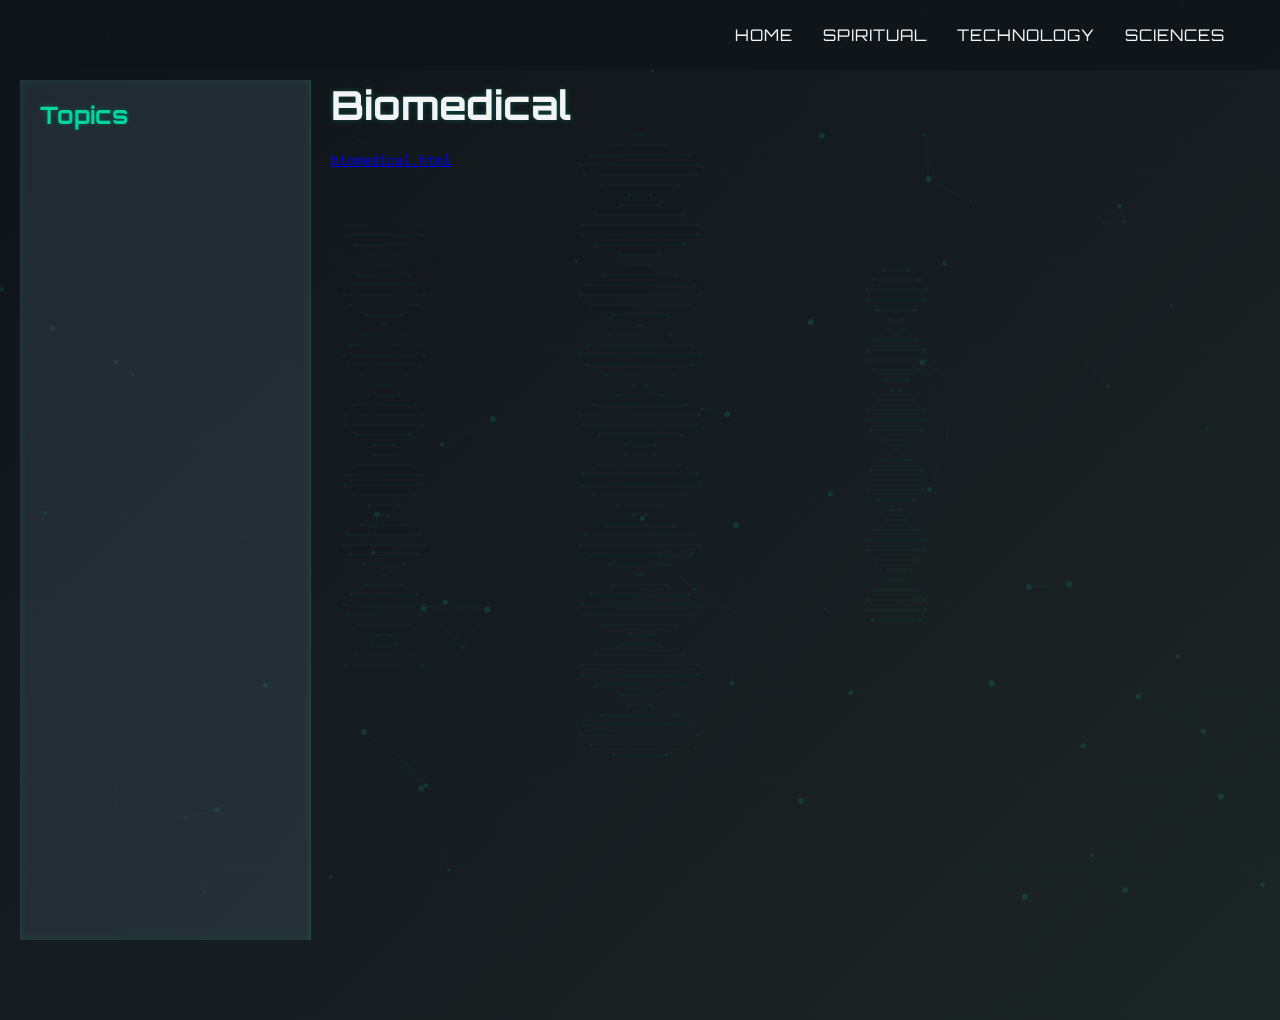
<file: biomedical.html>
<!DOCTYPE html>
<html lang="en">
<head>
    <meta charset="UTF-8">
    <meta name="viewport" content="width=device-width, initial-scale=1.0">
    <title>Biomedical - MyViews</title>
    <link rel="stylesheet" href="subpages.css">
    <link href="https://fonts.googleapis.com/css2?family=Orbitron:wght@400;700&family=Roboto+Mono&display=swap" rel="stylesheet">

</head>
<body data-page="biomedical">
    <canvas id="background-canvas"></canvas>
    <header>
        <nav>
            <a href="index.html">Home</a>
            <a href="spiritual.html">Spiritual</a>
            <a href="technology.html">Technology</a>
            <a href="sciences.html">Sciences</a>
        </nav>
    </header>
    <section class="content-page">
        <div class="sidebar">
            <h2>Topics</h2>
            <ul id="subtopics">
                <!-- JS populates subtopics -->
            </ul>
        </div>
        <div class="main-content">
            <h1>Biomedical</h1>
            <!--<div class="heartbeat"></div> <!-- Heartbeat replaces scanline -->
            <div class="breadcrumbs" id="breadcrumbs"></div>
            <div class="notes" id="notes">
                <!-- JS populates note cards -->
            </div>
            <a href="#" class="back-to-top">↑ Top</a>
        </div>
        <div class="scroll-progress"></div>
    </section>
    <script src="script.js"></script>
</body>
</html>
</file>
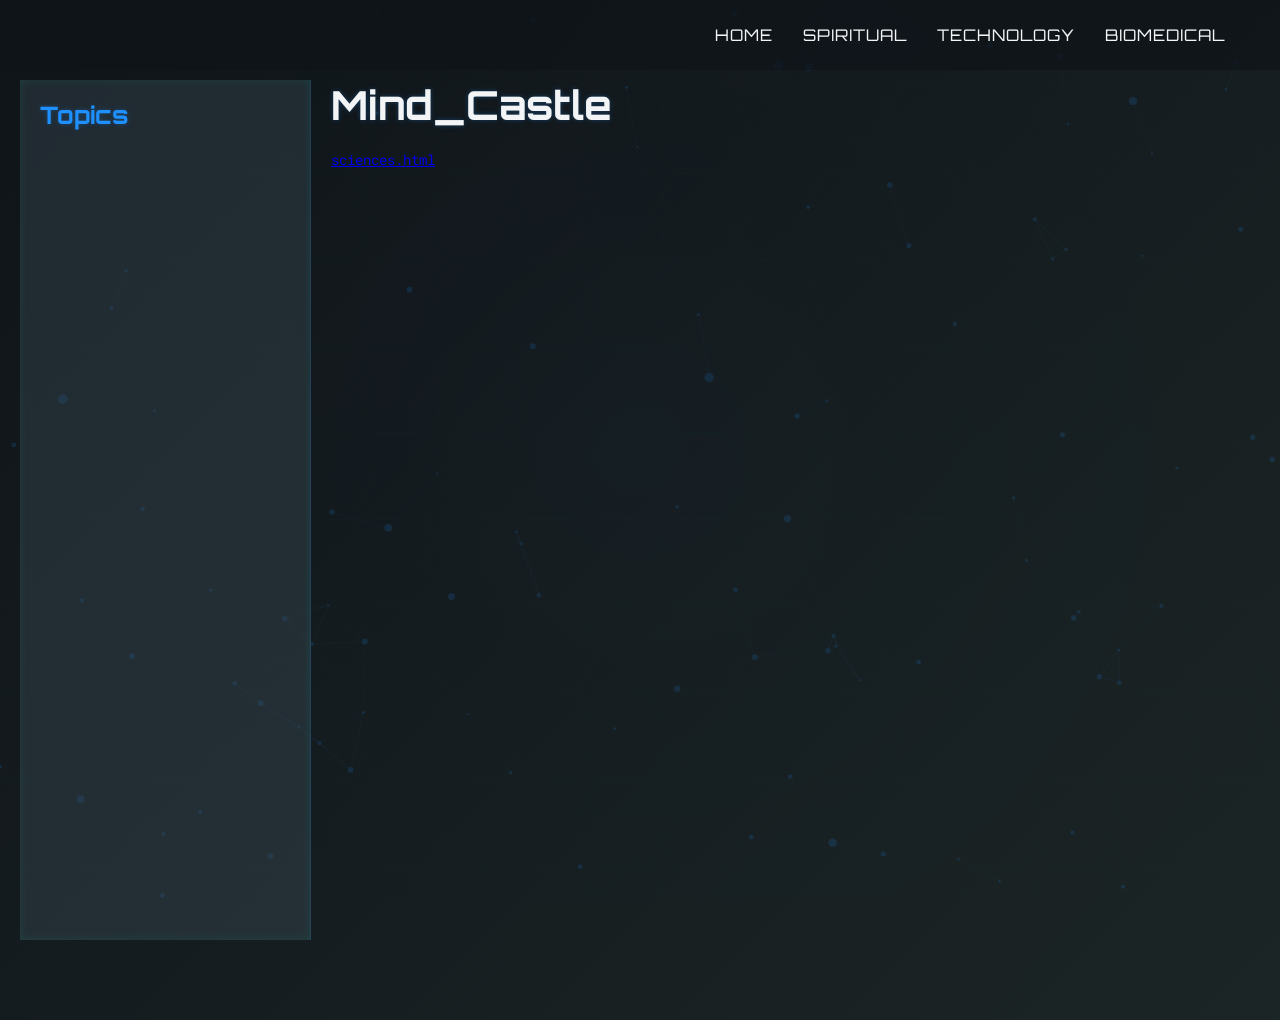
<file: sciences.html>
<!DOCTYPE html>
<html lang="en">
<head>
    <meta charset="UTF-8">
    <meta name="viewport" content="width=device-width, initial-scale=1.0">
    <title>Mind_Castle - MyViews</title>
    <link rel="stylesheet" href="subpages.css">
    <link href="https://fonts.googleapis.com/css2?family=Orbitron:wght@400;700&family=Roboto+Mono&display=swap" rel="stylesheet">

</head>
<body data-page="sciences">
    <canvas id="background-canvas"></canvas>
    <header>
        <nav>
            <a href="index.html">Home</a>
            <a href="spiritual.html">Spiritual</a>
            <a href="technology.html">Technology</a>
            <a href="biomedical.html">Biomedical</a>
        </nav>
    </header>
    <section class="content-page">
        <div class="sidebar">
            <h2>Topics</h2>
            <ul id="subtopics">
                <!-- JS populates subtopics -->
            </ul>
        </div>
        <div class="main-content">
            <h1>Mind_Castle</h1>
            <div class="breadcrumbs" id="breadcrumbs"></div>
            <div class="notes" id="notes">
                <!-- JS populates note cards -->
            </div>
            <a href="#" class="back-to-top">↑ Top</a>
        </div>
        <div class="scroll-progress"></div>
    </section>
    <script src="script.js"></script>
</body>
</html>
</file>
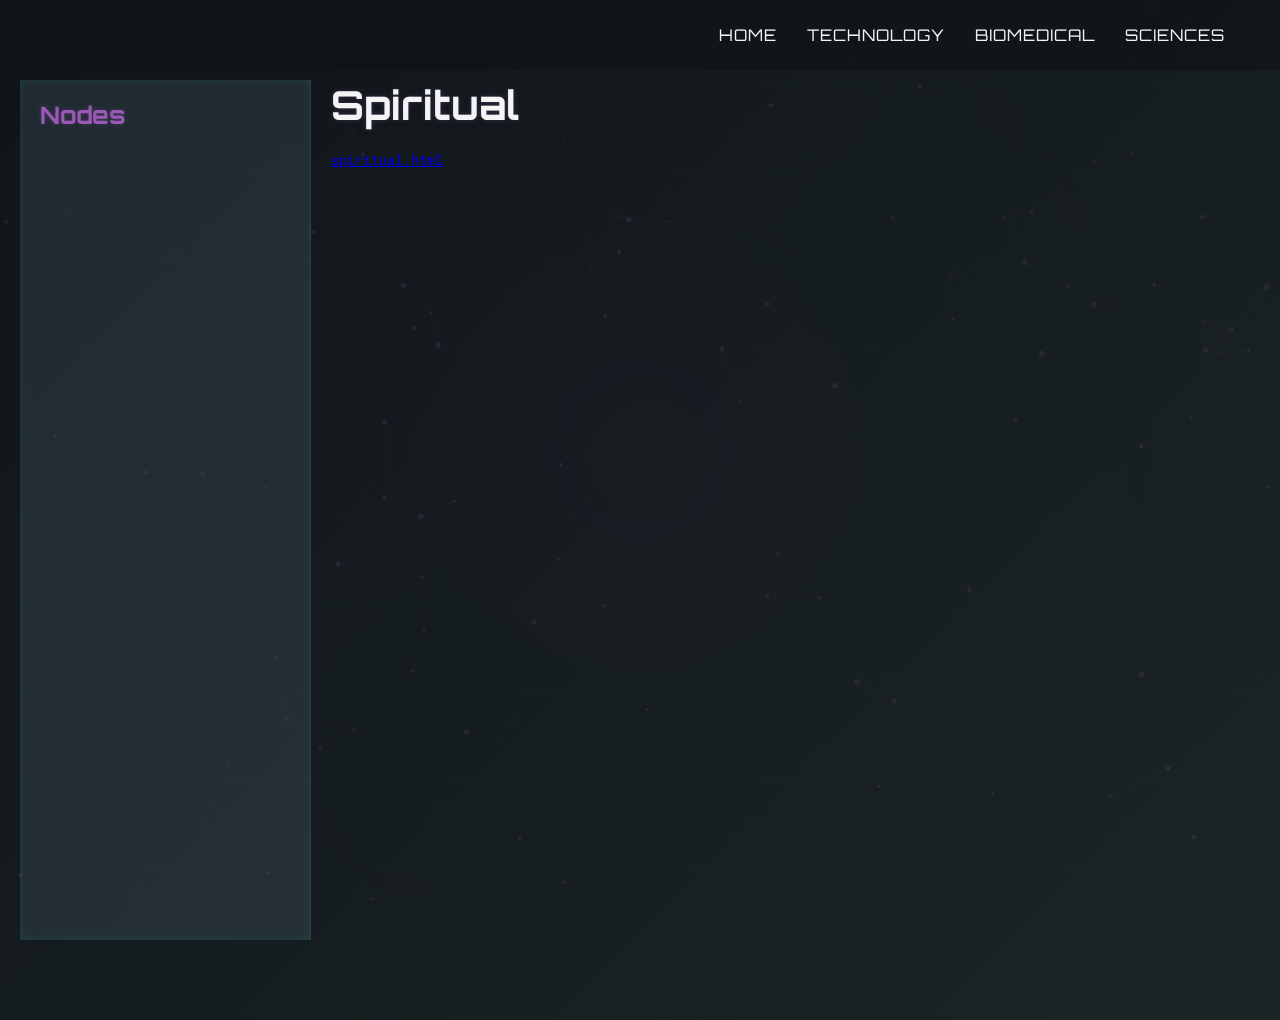
<file: spiritual.html>
<!DOCTYPE html>
<html lang="en">
<head>
    <meta charset="UTF-8">
    <meta name="viewport" content="width=device-width, initial-scale=1.0">
    <title>Spiritual - MyViews</title>
    <link rel="stylesheet" href="subpages.css">
    <link href="https://fonts.googleapis.com/css2?family=Orbitron:wght@400;700&family=Roboto+Mono&display=swap" rel="stylesheet">

</head>
<body data-page="spiritual">
    <canvas id="background-canvas"></canvas>
    <header>
        <nav>
            <a href="index.html">Home</a>
            <a href="technology.html">Technology</a>
            <a href="biomedical.html">Biomedical</a>
            <a href="sciences.html">Sciences</a>
        </nav>
    </header>
    <section class="content-page">
        <div class="sidebar">
            <h2>Nodes</h2>
            <ul id="subtopics">
                <!-- JS populates subtopics -->
            </ul>
        </div>
        <div class="main-content">
            <h1>Spiritual</h1>
            <div class="breadcrumbs" id="breadcrumbs"></div>
            <div class="notes" id="notes">
                <!-- JS populates note cards -->
            </div>
            <a href="#" class="back-to-top">↑ Reboot</a>
        </div>
        <div class="scroll-progress"></div>
    </section>
    <script src="script.js"></script>
</body>
</html>
</file>
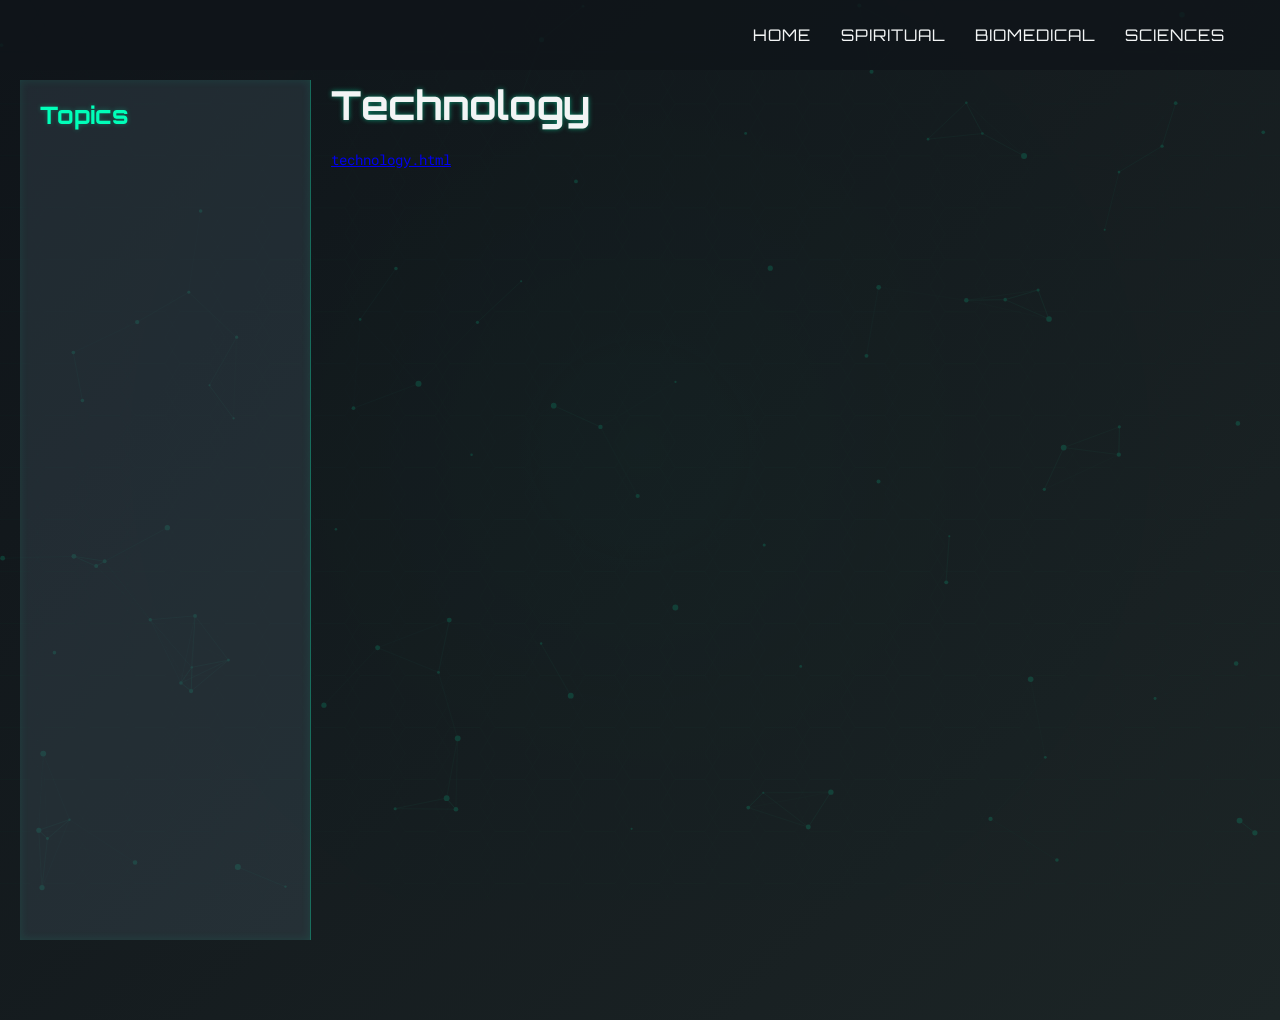
<file: technology.html>
<!DOCTYPE html>
<html lang="en">
<head>
    <meta charset="UTF-8">
    <meta name="viewport" content="width=device-width, initial-scale=1.0">
    <title>Technology - MyViews</title>
    <link rel="stylesheet" href="subpages.css">
    <link href="https://fonts.googleapis.com/css2?family=Orbitron:wght@400;700&family=Roboto+Mono&display=swap" rel="stylesheet">

</head>
<body data-page="technology">
    <canvas id="background-canvas"></canvas>
    <header>
        <nav>
            <a href="index.html">Home</a>
            <a href="spiritual.html">Spiritual</a>
            <a href="biomedical.html">Biomedical</a>
            <a href="sciences.html">Sciences</a>
        </nav>
    </header>
    <section class="content-page">
        <div class="sidebar">
            <h2>Topics</h2>
            <ul id="subtopics">
                <!-- JS populates subtopics -->
            </ul>
        </div>
        <div class="main-content">
            <h1>Technology</h1>
            <div class="breadcrumbs" id="breadcrumbs"></div>
            <div class="notes" id="notes">
                <!-- JS populates note cards -->
            </div>
            <a href="#" class="back-to-top">↑ Top</a>
        </div>
        <div class="scroll-progress"></div>
    </section>
    <script src="script.js"></script>
</body>
</html>
</file>
<file: subpages.css>
body {
    margin: 0;
    font-family: 'Roboto Mono', monospace;
    background: linear-gradient(135deg, #0F1419, #1C2526);
    color: #F2F4F5;
    overflow-x: hidden;
    position: relative;
}

#background-canvas {
    position: fixed;
    top: 0;
    left: 0;
    width: 100%;
    height: 100%;
    z-index: -1;
    opacity: 0.15;
}

/* Header */
header {
    padding: 20px;
    position: fixed;
    top: 0;
    width: 100%;
    z-index: 10;
    background: rgba(15, 20, 25, 0.8);
    transition: background 0.3s ease, opacity 0.3s ease;
    box-sizing: border-box;
}

header.scrolled-down { opacity: 0.7; }
header.scrolled-up { background: rgba(15, 20, 25, 0.9); opacity: 1; }

nav {
    display: flex;
    justify-content: flex-end;
    flex-wrap: wrap;
    max-width: 1200px;
    margin: 0 auto;
    padding: 0 10px;
}

nav a {
    color: #F2F4F5;
    margin: 5px 15px;
    text-decoration: none;
    font-family: 'Orbitron', sans-serif;
    font-size: 1em;
    text-transform: uppercase;
    letter-spacing: 1px;
    position: relative;
    transition: color 0.3s ease;
}

nav a::after {
    content: '';
    position: absolute;
    width: 0;
    height: 1px;
    background: #00FFB9;
    bottom: -5px;
    left: 0;
    transition: width 0.3s ease;
}

nav a:hover { color: #00FFB9; }
nav a:hover::after { width: 100%; }

/* Landing Section */
.landing {
    padding: 80px 20px 40px;
    display: flex;
    flex-direction: column;
    align-items: center;
    position: relative;
}

/* Intro Section */
.intro {
    text-align: center;
    margin-bottom: 40px;
    opacity: 0;
    transform: translateY(20px);
    transition: opacity 0.5s ease, transform 0.5s ease;
}

.intro.visible { opacity: 1; transform: translateY(0); }

.landing h1 {
    font-family: 'Orbitron', sans-serif;
    font-size: 3em;
    font-weight: 700;
    margin: 0;
    color: #F2F4F5;
    text-shadow: 0 0 10px rgba(0, 255, 185, 0.5);
}

.tagline {
    font-size: 1.2em;
    margin: 10px 0 20px;
    color: #A0A0A0;
}

.scanline {
    width: 100%;
    height: 2px;
    background: linear-gradient(to right, transparent, #00FFB9, transparent);
    animation: scan 4s infinite linear;
}

/* Horizontal Gallery */
.horizontal-gallery {
    max-width: 1200px;
    width: 100%;
    overflow-x: auto;
    overflow-y: hidden;
    display: flex;
    gap: 15px;
    padding: 10px;
    scroll-behavior: smooth;
    -webkit-overflow-scrolling: touch;
    cursor: grab;
    margin-bottom: 40px;
    background: rgba(74, 94, 106, 0.2);
    border-radius: 5px;
    box-shadow: inset 0 0 10px rgba(0, 255, 185, 0.1);
}

.horizontal-gallery::-webkit-scrollbar { height: 6px; }
.horizontal-gallery::-webkit-scrollbar-thumb { background: rgba(0, 255, 185, 0.3); border-radius: 3px; }

/* Gallery Items */
.gallery-item {
    flex: 0 0 300px;
    height: 400px;
    border-radius: 5px;
    overflow: hidden;
    position: relative;
    background: rgba(26, 26, 46, 0.8);
    transition: box-shadow 0.3s ease, transform 0.3s ease;
    opacity: 0;
    transform: translateY(20px);
}

.gallery-item.visible { opacity: 1; transform: translateY(0); }
.gallery-item:hover { box-shadow: 0 0 15px rgba(0, 255, 185, 0.5); transform: translateY(-5px); }

.gallery-item img {
    width: 100%;
    height: 100%;
    object-fit: cover;
    filter: brightness(0.9);
    transition: filter 0.3s ease;
}

.gallery-item:hover img { filter: brightness(1); }

.gallery-item span {
    position: absolute;
    bottom: 20px;
    left: 20px;
    color: #F2F4F5;
    font-family: 'Orbitron', sans-serif;
    font-size: 1.2em;
    text-shadow: 0 0 5px rgba(0, 255, 185, 0.5);
    opacity: 0;
    transition: opacity 0.3s ease;
}

.gallery-item:hover span { opacity: 1; }

.gallery-item .metadata {
    position: absolute;
    bottom: 40px;
    left: 20px;
    color: #A0A0A0;
    font-size: 0.9em;
    opacity: 0;
    transition: opacity 0.3s ease;
}

.gallery-item:hover .metadata { opacity: 0.7; }

/* Content Page (Subpages) */
.content-page {
    display: flex;
    min-height: 100vh;
    padding: 80px 20px 40px;
}

/* Sidebar */
.sidebar {
    width: 250px;
    padding: 20px;
    background: rgba(74, 94, 106, 0.3);
    border-right: 1px solid rgba(0, 255, 185, 0.2);
    position: sticky;
    top: 80px;
    height: calc(100vh - 80px);
    overflow-y: auto;
    transition: width 0.3s ease;
    box-shadow: inset 0 0 10px rgba(0, 255, 185, 0.1);
}

.sidebar h2 {
    font-family: 'Orbitron', sans-serif;
    font-size: 1.5em;
    color: #00FFB9;
    margin: 0 0 20px;
    text-shadow: 0 0 5px rgba(0, 255, 185, 0.3);
}

.sidebar ul { list-style: none; padding: 0; }
.sidebar ul li { margin: 10px 0; }

.sidebar ul li a {
    color: #F2F4F5;
    text-decoration: none;
    font-size: 0.9em;
    display: flex;
    align-items: center;
    transition: color 0.3s ease;
}

.sidebar ul li a::before {
    content: '•';
    color: #FF007A;
    margin-right: 10px;
    transition: transform 0.3s ease;
}

.sidebar ul li a:hover { color: #00FFB9; }
.sidebar ul li a:hover::before { transform: scale(1.5); }

/* Main Content */
.main-content {
    flex: 1;
    padding: 0 20px;
}

.main-content h1 {
    font-family: 'Orbitron', sans-serif;
    font-size: 2.5em;
    color: #F2F4F5;
    margin: 0 0 20px;
    text-shadow: 0 0 5px rgba(0, 255, 185, 0.3);
}

.breadcrumbs {
    font-size: 0.9em;
    color: #A0A0A0;
    margin-bottom: 20px;
}

.notes { display: grid; gap: 20px; }

/* Heartbeat (Biomedical) */
.heartbeat {
    width: 100%;
    height: 20px;
    margin: 10px 0;
    background: transparent;
    position: relative;
    overflow: hidden;
}

.heartbeat::before {
    content: '';
    position: absolute;
    width: 200%;
    height: 100%;
    background: url('[data-uri]') repeat-x;
    animation: heartbeatPulse 1s infinite ease-in-out;
    box-shadow: 0 0 10px rgba(0, 212, 160, 0.5);
}

/* Note Cards */
.note-card {
    background: rgba(26, 26, 46, 0.8);
    border: 1px solid rgba(0, 255, 185, 0.2);
    border-radius: 5px;
    padding: 20px;
    transition: box-shadow 0.3s ease, transform 0.3s ease;
    opacity: 0;
    transform: translateY(20px);
}

.note-card.visible { opacity: 1; transform: translateY(0); }
.note-card:hover { box-shadow: 0 0 15px rgba(0, 255, 185, 0.5); transform: translateY(-5px); }

.note-card h3 {
    font-family: 'Orbitron', sans-serif;
    font-size: 1.2em;
    color: #F2F4F5;
    margin: 0 0 10px;
    text-shadow: 0 0 5px rgba(0, 255, 185, 0.3);
}

.note-card p {
    font-size: 0.9em;
    color: #A0A0A0;
    line-height: 1.6;
}

.note-card img, .note-card embed {
    max-width: 100%;
    border-radius: 5px;
    margin-top: 10px;
}

/* Shared Elements */
.about, .contact {
    text-align: center;
    max-width: 800px;
    margin: 0 auto 40px;
    opacity: 0;
    transform: translateY(20px);
    transition: opacity 0.5s ease, transform 0.3s ease;
}

.about.visible, .contact.visible { opacity: 1; transform: translateY(0); }

.about h2, .contact h3 {
    font-family: 'Orbitron', sans-serif;
    font-size: 1.8em;
    color: #F2F4F5;
    margin: 0 0 15px;
    text-shadow: 0 0 5px rgba(0, 255, 185, 0.3);
}

.about p, .contact p {
    font-size: 1em;
    line-height: 1.6;
    color: #A0A0A0;
}

.cta {
    display: inline-block;
    margin-top: 20px;
    padding: 10px 20px;
    color: #F2F4F5;
    background: rgba(0, 255, 185, 0.1);
    border: 1px solid #00FFB9;
    border-radius: 5px;
    text-decoration: none;
    font-family: 'Orbitron', sans-serif;
    font-size: 1em;
    text-transform: uppercase;
    letter-spacing: 1px;
    transition: background 0.3s ease, color 0.3s ease, box-shadow 0.3s ease;
}

.cta:hover {
    background: #00FFB9;
    color: #1A1A2E;
    box-shadow: 0 0 15px rgba(0, 255, 185, 0.5);
}

.social-links { display: flex; justify-content: center; gap: 20px; }

.social-links a {
    color: #F2F4F5;
    text-decoration: none;
    font-size: 1em;
    transition: color 0.3s ease;
}

.social-links a:hover { color: #00FFB9; }

.scroll-progress {
    position: fixed;
    bottom: 0;
    left: 0;
    width: 0;
    height: 2px;
    background: #00FFB9;
    z-index: 10;
    box-shadow: 0 0 5px rgba(0, 255, 185, 0.5);
    transition: width 0.3s ease;
}

.back-to-top {
    position: fixed;
    bottom: 20px;
    right: 20px;
    color: #00FFB9;
    text-decoration: none;
    font-size: 1.5em;
    opacity: 0;
    transition: opacity 0.3s ease;
}

.back-to-top.visible { opacity: 1; }

/* Individual Subpage Styling */
body[data-page="spiritual"] .sidebar { border-right-color: rgba(155, 89, 182, 0.2); }
body[data-page="spiritual"] .sidebar h2 { color: #9B59B6; text-shadow: 0 0 5px rgba(155, 89, 182, 0.3); }
body[data-page="spiritual"] .sidebar ul li a::before { color: #FF007A; }
body[data-page="spiritual"] .note-card { border-color: rgba(155, 89, 182, 0.2); }
body[data-page="spiritual"] .note-card:hover { box-shadow: 0 0 15px rgba(155, 89, 182, 0.5); }
body[data-page="spiritual"] .main-content h1 { text-shadow: 0 0 5px rgba(155, 89, 182, 0.3); }

body[data-page="technology"] .sidebar { border-right-color: rgba(0, 255, 185, 0.3); }
body[data-page="technology"] .sidebar h2 { color: #00FFB9; }
body[data-page="technology"] .sidebar ul li a::before { color: #00FFB9; }
body[data-page="technology"] .note-card { border-color: rgba(0, 255, 185, 0.3); }
body[data-page="technology"] .note-card:hover { box-shadow: 0 0 15px rgba(0, 255, 185, 0.7); }
body[data-page="technology"] .main-content h1 { text-shadow: 0 0 5px rgba(0, 255, 185, 0.5); }

body[data-page="biomedical"] .sidebar { border-right-color: rgba(0, 212, 160, 0.2); }
body[data-page="biomedical"] .sidebar h2 { color: #00D4A0; text-shadow: 0 0 5px rgba(0, 212, 160, 0.3); }
body[data-page="biomedical"] .sidebar ul li a::before { color: #FF007A; }
body[data-page="biomedical"] .note-card { border-color: rgba(0, 212, 160, 0.2); }
body[data-page="biomedical"] .note-card:hover { box-shadow: 0 0 15px rgba(0, 212, 160, 0.5); }
body[data-page="biomedical"] .main-content h1 { text-shadow: 0 0 5px rgba(0, 212, 160, 0.3); }
body[data-page="biomedical"] .scroll-progress { background: #00D4A0; box-shadow: 0 0 5px rgba(0, 212, 160, 0.5); }

body[data-page="sciences"] .sidebar { border-right-color: rgba(30, 144, 255, 0.2); }
body[data-page="sciences"] .sidebar h2 { color: #1E90FF; text-shadow: 0 0 5px rgba(30, 144, 255, 0.3); }
body[data-page="sciences"] .sidebar ul li a::before { color: #FF007A; }
body[data-page="sciences"] .note-card { border-color: rgba(30, 144, 255, 0.2); }
body[data-page="sciences"] .note-card:hover { box-shadow: 0 0 15px rgba(30, 144, 255, 0.5); }
body[data-page="sciences"] .main-content h1 { text-shadow: 0 0 5px rgba(30, 144, 255, 0.3); }

/* Animations */
@keyframes scan {
    0% { transform: translateX(-100%); }
    100% { transform: translateX(100%); }
}

@keyframes heartbeatPulse {
    0% { transform: translateX(-100%); opacity: 0.5; }
    20% { transform: translateX(-60%); opacity: 1; }
    30% { transform: translateX(-40%); opacity: 0.7; }
    40% { transform: translateX(-20%); opacity: 1; }
    60% { transform: translateX(20%); opacity: 0.7; }
    80% { transform: translateX(60%); opacity: 1; }
    100% { transform: translateX(100%); opacity: 0.5; }
}

/* Responsive Adjustments */
@media (max-width: 900px) {
    .sidebar { width: 200px; }
    .main-content { padding: 0 10px; }
    .landing h1 { font-size: 2.5em; }
    .main-content h1 { font-size: 2em; }
    nav { justify-content: center; }
    nav a { margin: 5px 10px; }
}

@media (max-width: 600px) {
    .sidebar { width: 100%; position: relative; height: auto; border-right: none; border-bottom: 1px solid rgba(0, 255, 185, 0.2); }
    .content-page { flex-direction: column; }
    .landing, .content-page { padding: 60px 10px 20px; }
    .landing h1 { font-size: 2em; }
    .main-content h1 { font-size: 1.5em; }
    nav { flex-direction: column; align-items: center; }
    nav a { margin: 8px 0; }
    .social-links { flex-direction: column; gap: 10px; }
}
</file>
